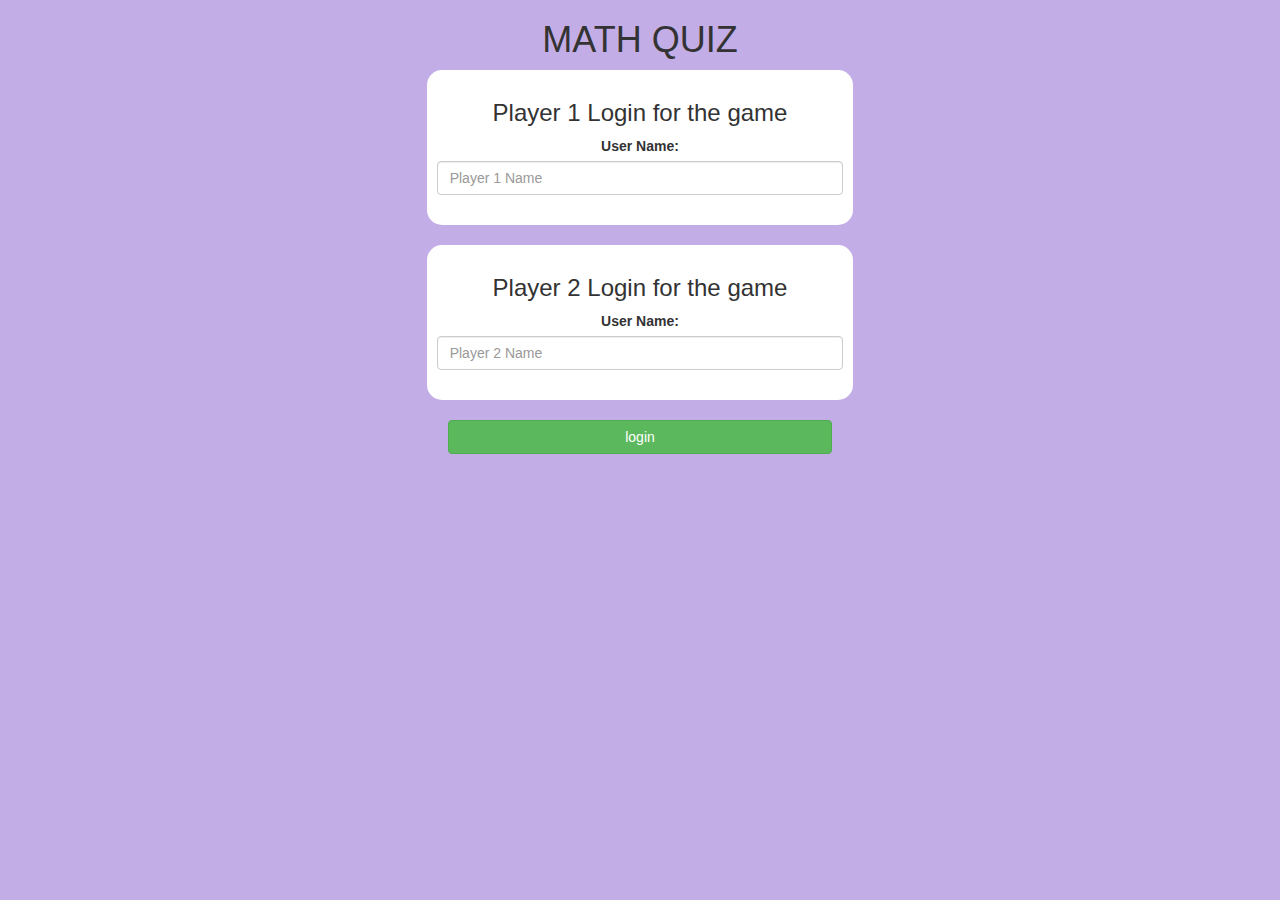
<file: index.html>
<!DOCTYPE html>
<html>
<head>
	<title>The MATH QUIZ</title>

<meta name="viewport" content="width=device-width, initial-scale=1">
<link rel="stylesheet" href="https://maxcdn.bootstrapcdn.com/bootstrap/3.4.0/css/bootstrap.min.css">
<script src="https://ajax.googleapis.com/ajax/libs/jquery/3.4.1/jquery.min.js"></script>
<script src="https://maxcdn.bootstrapcdn.com/bootstrap/3.4.0/js/bootstrap.min.js"></script>

<link rel="stylesheet" type="text/css" href="game.css">

<script src="game_login.js"></script>
</head>
<body>
<center>
	<h1>MATH QUIZ</h1>
	<div class="col-lg-4 col-sm-8 col-xs-11 login_div1"> <h3 >Player 1 Login for the game</h3> <label >User Name:</label> <input type="text" id="player1_name_input" class="form-control" placeholder="Player 1 Name"> <br> </div> <br> <div class="col-lg-4 col-sm-8 col-xs-11 login_div2"> <h3 >Player 2 Login for the game</h3> <label >User Name:</label> <input type="text" id="player2_name_input" class="form-control" placeholder="Player 2 Name"> <br> </div>
	<br>
	<button style="width: 30%;" class="btn btn-success" onclick="addUser()">login</button>
</center>
</body>
</html>
</file>
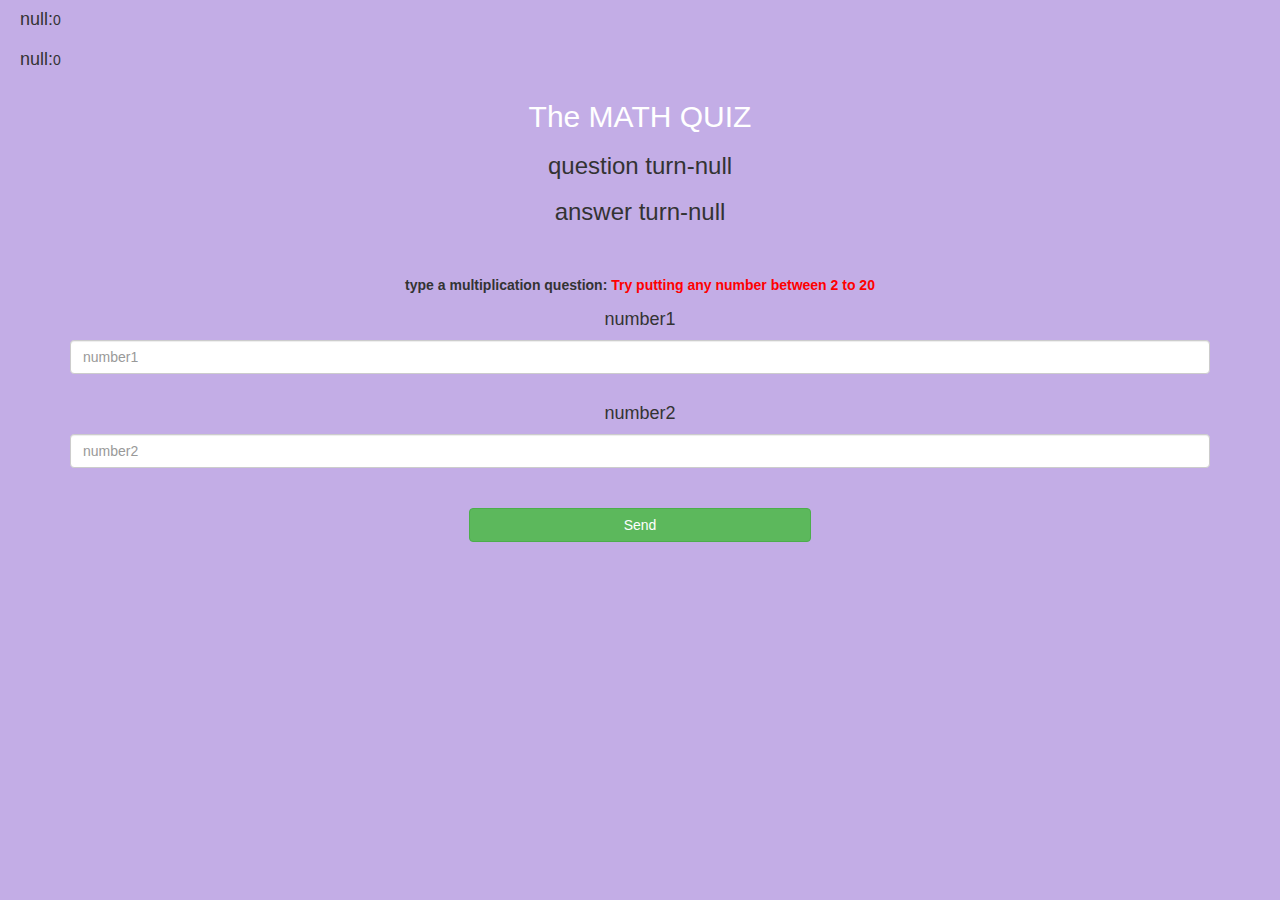
<file: game_page.html>
<!DOCTYPE html>
<html>
<head>
	<title>THE MATH QUIZ</title>

<meta name="viewport" content="width=device-width, initial-scale=1">
<link rel="stylesheet" href="https://maxcdn.bootstrapcdn.com/bootstrap/3.4.0/css/bootstrap.min.css">
<script src="https://ajax.googleapis.com/ajax/libs/jquery/3.4.1/jquery.min.js"></script>
<script src="https://maxcdn.bootstrapcdn.com/bootstrap/3.4.0/js/bootstrap.min.js"></script>

<link rel="stylesheet" type="text/css" href="game.css">
</head>
<body>
<h4 id="player1_name"></h4><span id="player1_score"></span>
<br>
<h4 id="player2_name"></h4><span id="player2_score"></span>
<div class="container">
	<center>
		<h2 style="color: white;">The MATH QUIZ</h2>
<h3 id="player_question"></h3>
<h3 id="player_answer"></h3>
<div id="ouput" class="col-lg-6"></div>
		<br>
		<br>

		<label>type a multiplication question: <b style="color: red">Try putting any number between 2 to 20</b></label>
		<h4>number1</h4>
		
<input type="text" id="number1" class="form-control" placeholder="number1">
<br>
<h4>number2</h4>
<input type="text" id="number2" class="form-control" placeholder="number2">
<br>
		<br>
<button onclick="send()" class="btn btn-success" style="width: 30%;">Send</button>
	</center>
</div>

<script src="game_page.js"></script>
</body>
</html>
</file>
<file: game.css>
body
{
	background: rgb(195, 173, 230);
}

	.login_div1 , .login_div2
	{
		background: white;
		padding: 10px;
		float: none;
		border-radius: 15px;
	}


#player1_name , #player2_name
{
	display: inline-block;
	margin-left: 20px;
}
#word
{
	width: 60%;
}
#word_display
{
	letter-spacing: 5px;
}
#output
{
background: rgb(255, 255, 255);
border-radius: 10px;
border-top: 10px solid #AA4465;
padding: 10px;
float: none;
text-align: left;
}
</file>
